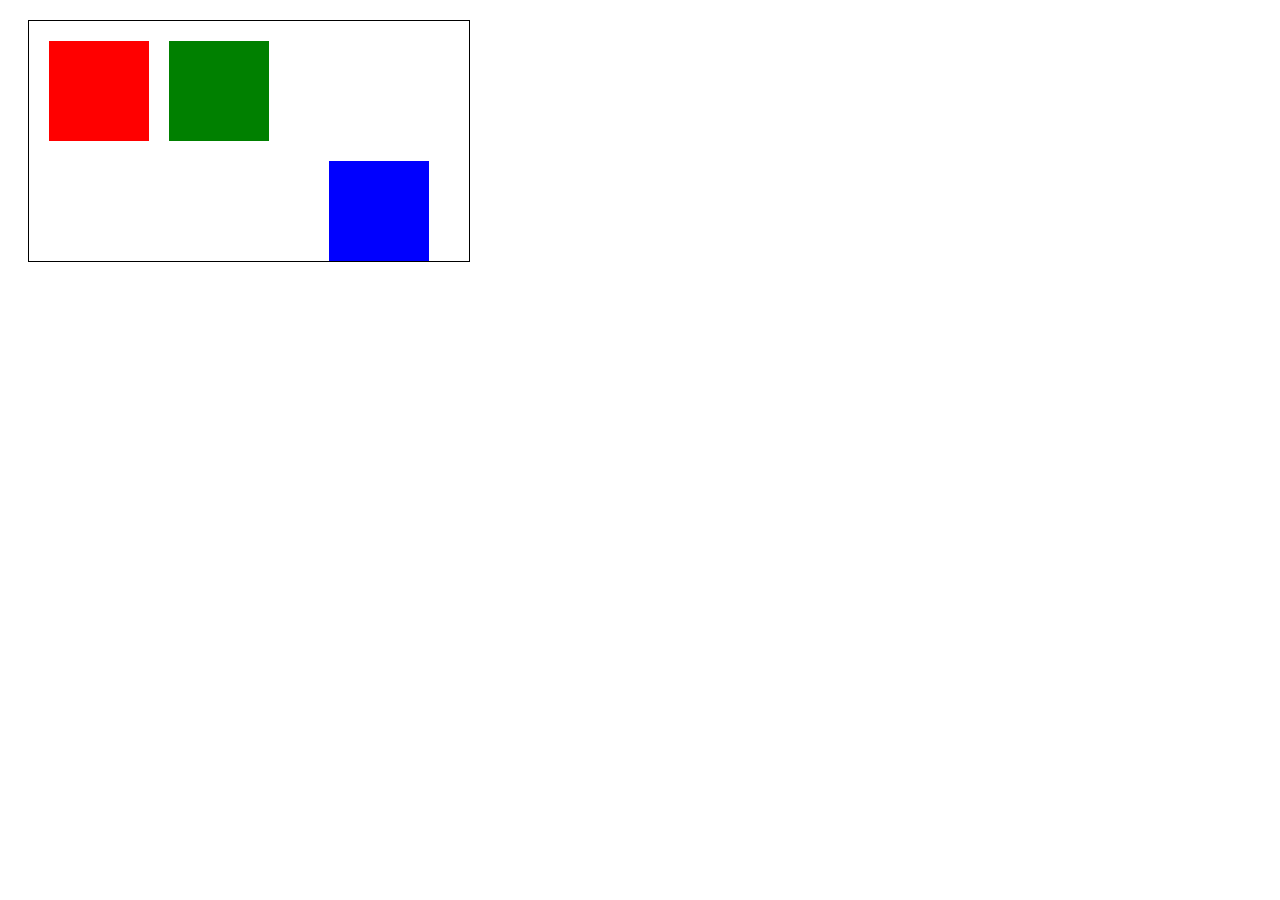
<file: absoluto/index.html>
<!DOCTYPE html>
<html lang="en">
<head>
    <meta charset="UTF-8">
    <meta name="viewport" content="width=device-width, initial-scale=1.0">
    <link rel="stylesheet" href="./style.css">
    <title>posicionamiento Absoluto</title>
</head>
<body>
    <div class="container">
        <div class="red-box"></div>
        <div class="blue-box"></div>
        <div class="green-box"></div>
    </div>
</body>
</html>
</file>
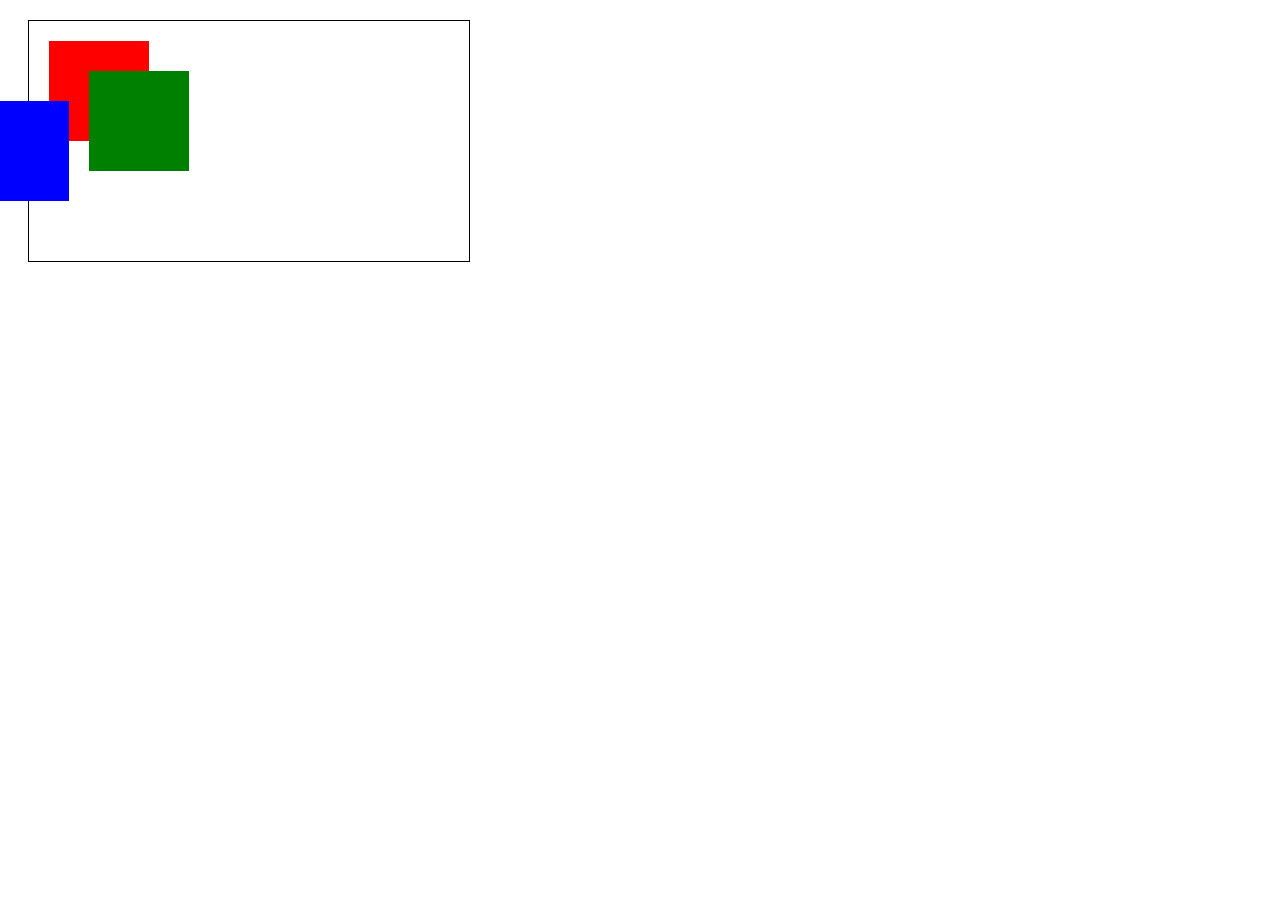
<file: estatico_relativo/index.html>
<!DOCTYPE html>
<html lang="en">
<head>
    <meta charset="UTF-8">
    <meta name="viewport" content="width=device-width, initial-scale=1.0">
    <link rel="stylesheet" href="./style.css">
    <title>posicionamiento estatico</title>
</head>
<body>
    <div class="container">
        <div class="red-box"></div>
        <div class="blue-box"></div>
        <div class="green-box"></div>
    </div>
</body>
</html>
</file>
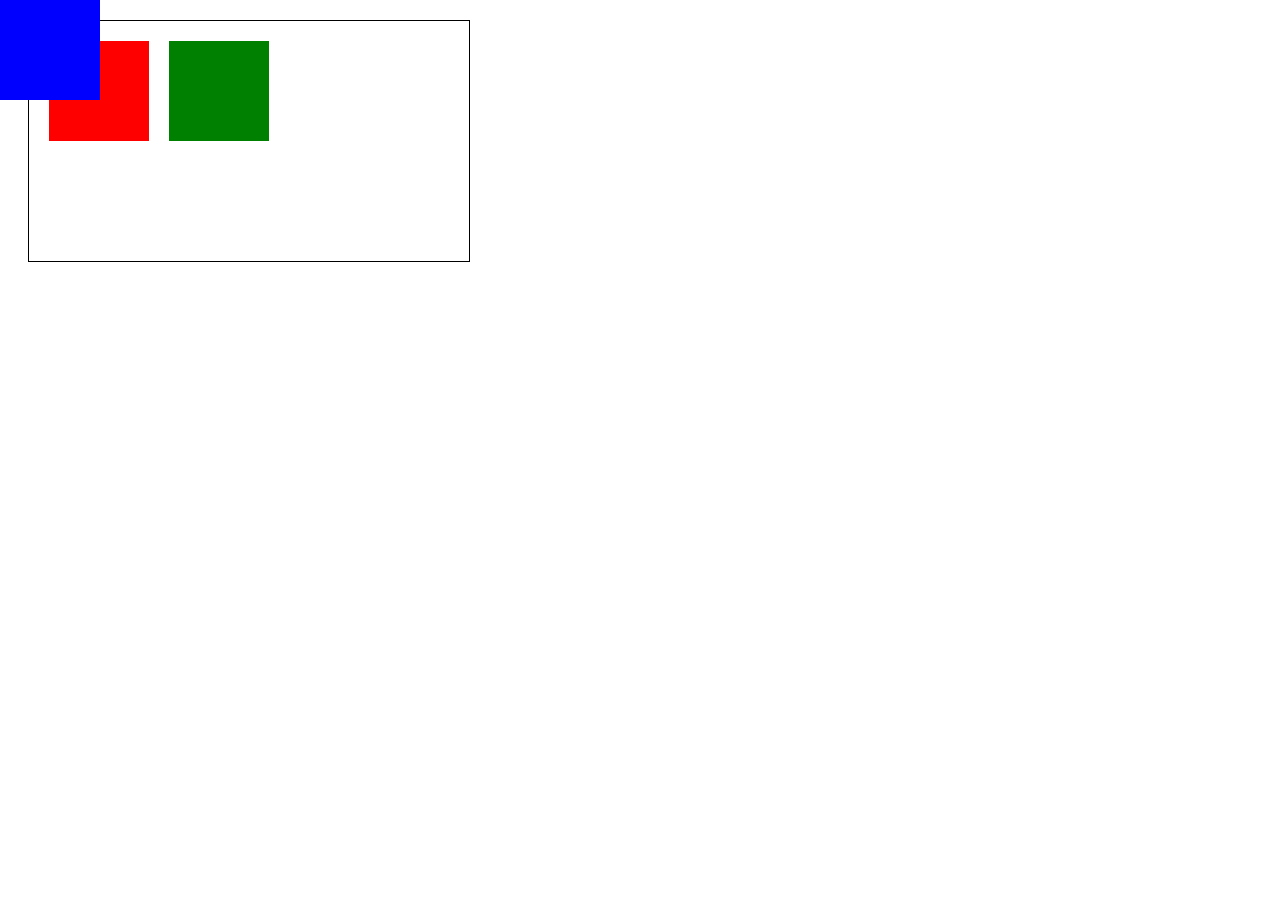
<file: fijo/index.html>
<!DOCTYPE html>
<html lang="en">
<head>
    <meta charset="UTF-8">
    <meta name="viewport" content="width=device-width, initial-scale=1.0">
    <link rel="stylesheet" href="./style.css">
    <title>posicionamiento fijo</title>
</head>
<body>
    <div class="container">
        <div class="red-box"></div>
        <div class="blue-box"></div>
        <div class="green-box"></div>
    </div>
</body>
</html>
</file>
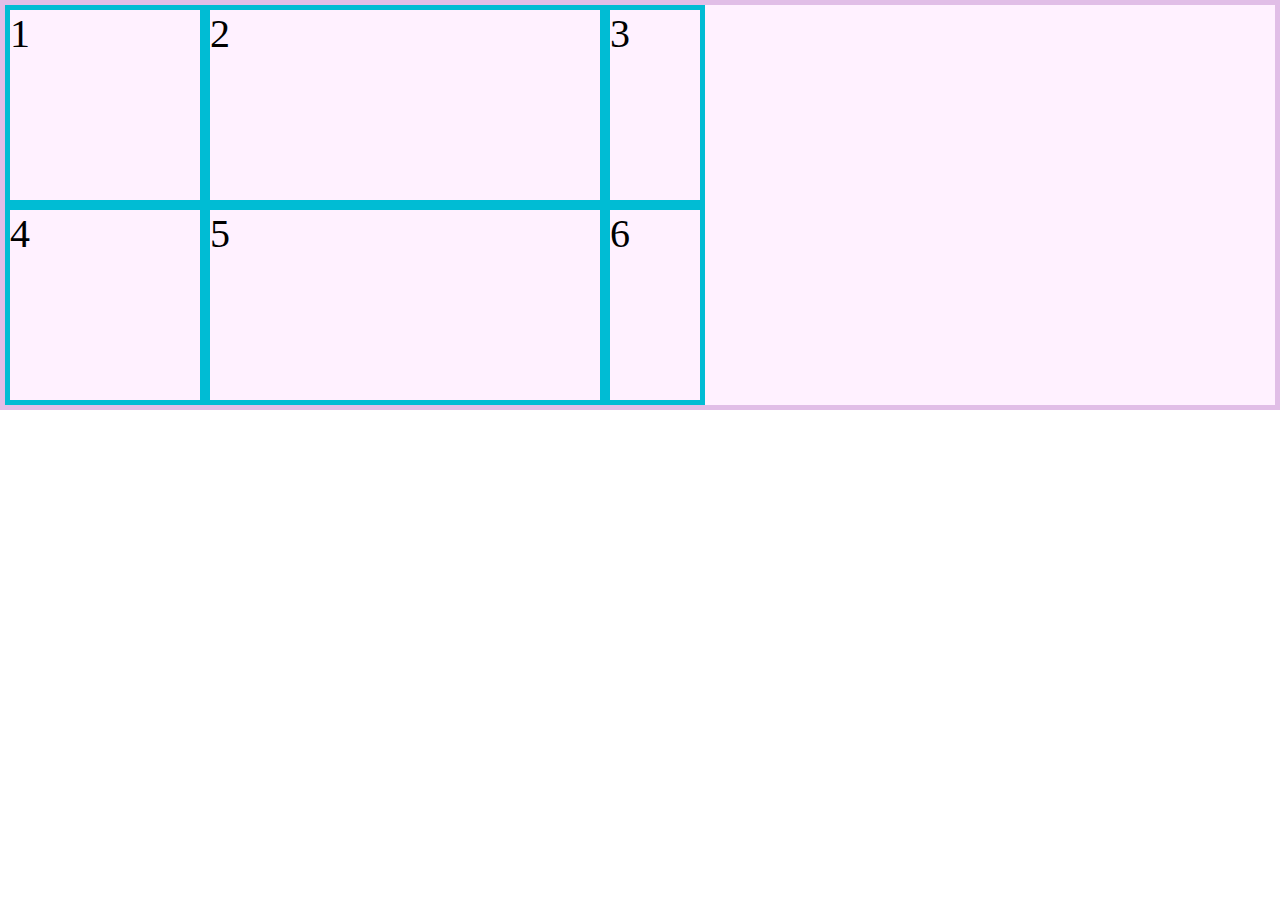
<file: grid/index.html>
<!DOCTYPE html>
<html lang="en">
<head>
    <meta charset="UTF-8">
    <meta name="viewport" content="width=device-width, initial-scale=1.0">
    <link rel="stylesheet" href="../grid/style.css">
    <title>CSS grid Layout</title>
</head>
<body>
    <div class="container">
        <div class="item">1 </div>
        <div class="item">2 </div>
        <div class="item">3 </div>
        <div class="item">4 </div>
        <div class="item">5 </div>
        <div class="item">6 </div>
    </div>
</body>
</html>
</file>
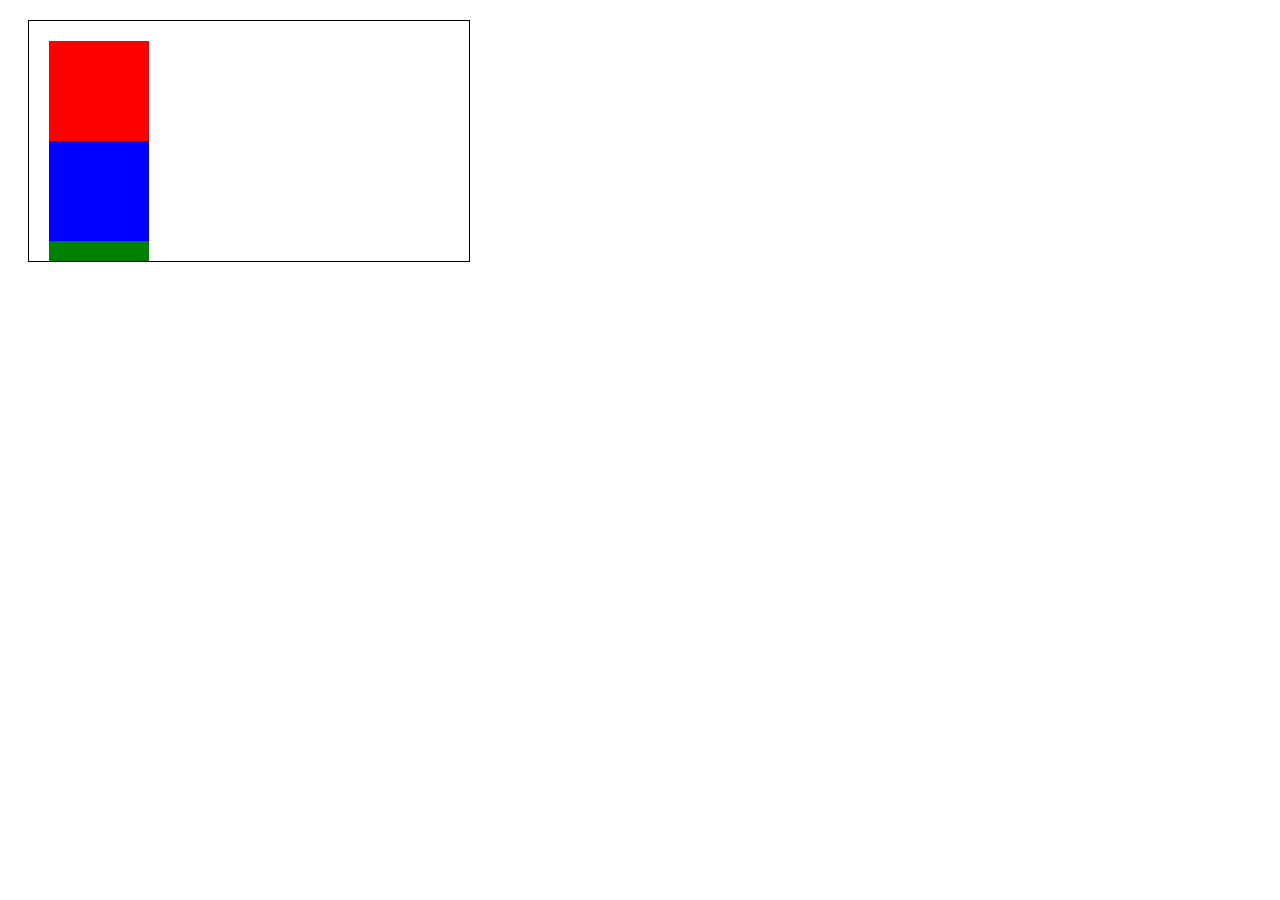
<file: pegajoso/index.html>
<!DOCTYPE html>
<html lang="en">
<head>
    <meta charset="UTF-8">
    <meta name="viewport" content="width=device-width, initial-scale=1.0">
    <link rel="stylesheet" href="./style.css">
    <title>posicionamiento pegajoso</title>
</head>
<body>
    <div class="container">
        <div class="red-box"></div>
        <div class="blue-box"></div>
        <div class="green-box"></div>
        <div class="gray-box"></div>
        <div class="yellow-box"></div>
    </div>
</body>
</html>
</file>
<file: absoluto/style.css>
.container {
    margin: 20px;
    height: 200px;
    display: flex;
    border: 1px solid black;
    padding: 20px;
    width: 400px;
    position: relative;
}
.red-box {
    background-color: red;
    /* bottom: 200px; No funciona por la posicion estatica */
}

.blue-box {
    background-color: blue;
    position: absolute;
    bottom: 0;
    right: 20px;
}

.green-box {
    background-color: green;
}

.red-box, .blue-box, .green-box {
    width: 100px;
    height: 100px;
    margin-right: 20px;
}
</file>
<file: estatico_relativo/style.css>
.container {
    margin: 20px;
    height: 200px;
    display: flex;
    border: 1px solid black;
    padding: 20px;
    width: 400px;
}
.red-box {
    background-color: red;
    /* bottom: 200px; No funciona por la posicion estatica */
}

.blue-box {
    background-color: blue;
    position: relative;
    top: 30%;
    right: 200px;
}

.green-box {
    background-color: green;
    position: relative;
    top: 30px;
    right: 200px;
}

.red-box, .blue-box, .green-box {
    width: 100px;
    height: 100px;
    margin-right: 20px;
}
</file>
<file: fijo/style.css>
.container {
    margin: 20px;
    height: 200px;
    display: flex;
    border: 1px solid black;
    padding: 20px;
    width: 400px;
    position: relative;
}
.red-box {
    background-color: red;
    /* bottom: 200px; No funciona por la posicion estatica */
}

.blue-box {
    background-color: blue;
    position: fixed;
    top: 0;
    left: 0px;
}

.green-box {
    background-color: green;
}

.red-box, .blue-box, .green-box {
    width: 100px;
    height: 100px;
    margin-right: 20px;
}
</file>
<file: grid/style.css>
* {
    box-sizing: border-box;
    margin: 0;
    padding: 0;
}

html {
    font-size: 62.5%;

}

.container {
    border: 5px solid #e1bee7;
    background-color: #fff1ff;
    display: grid;
    grid-template-columns: 200px    400px   100px  ;
    grid-auto-rows: 200px;
}

.item {
    border: 5px solid #00bcd4;
    font-size: 4rem;

}
</file>
<file: pegajoso/style.css>
.container {
    margin: 20px;
    height: 200px;
    border: 1px solid black;
    padding: 20px;
    width: 400px;
    overflow-y: auto;
}
.red-box {
    background-color: red;
    /* bottom: 200px; No funciona por la posicion estatica */
}

.blue-box {
    background-color: blue;
    position: sticky;
    top: 10px;
}

.green-box {
    background-color: green;
    position: sticky;
}

.gray-box {
    background-color: gray;
    width: 100px;
    height: 400px;
}

.yellow-box {
    background-color: yellow;
    width: 100px;
    height: 300px;
}

.red-box, .blue-box, .green-box {
    width: 100px;
    height: 100px;
    margin-right: 20px;
}
</file>
